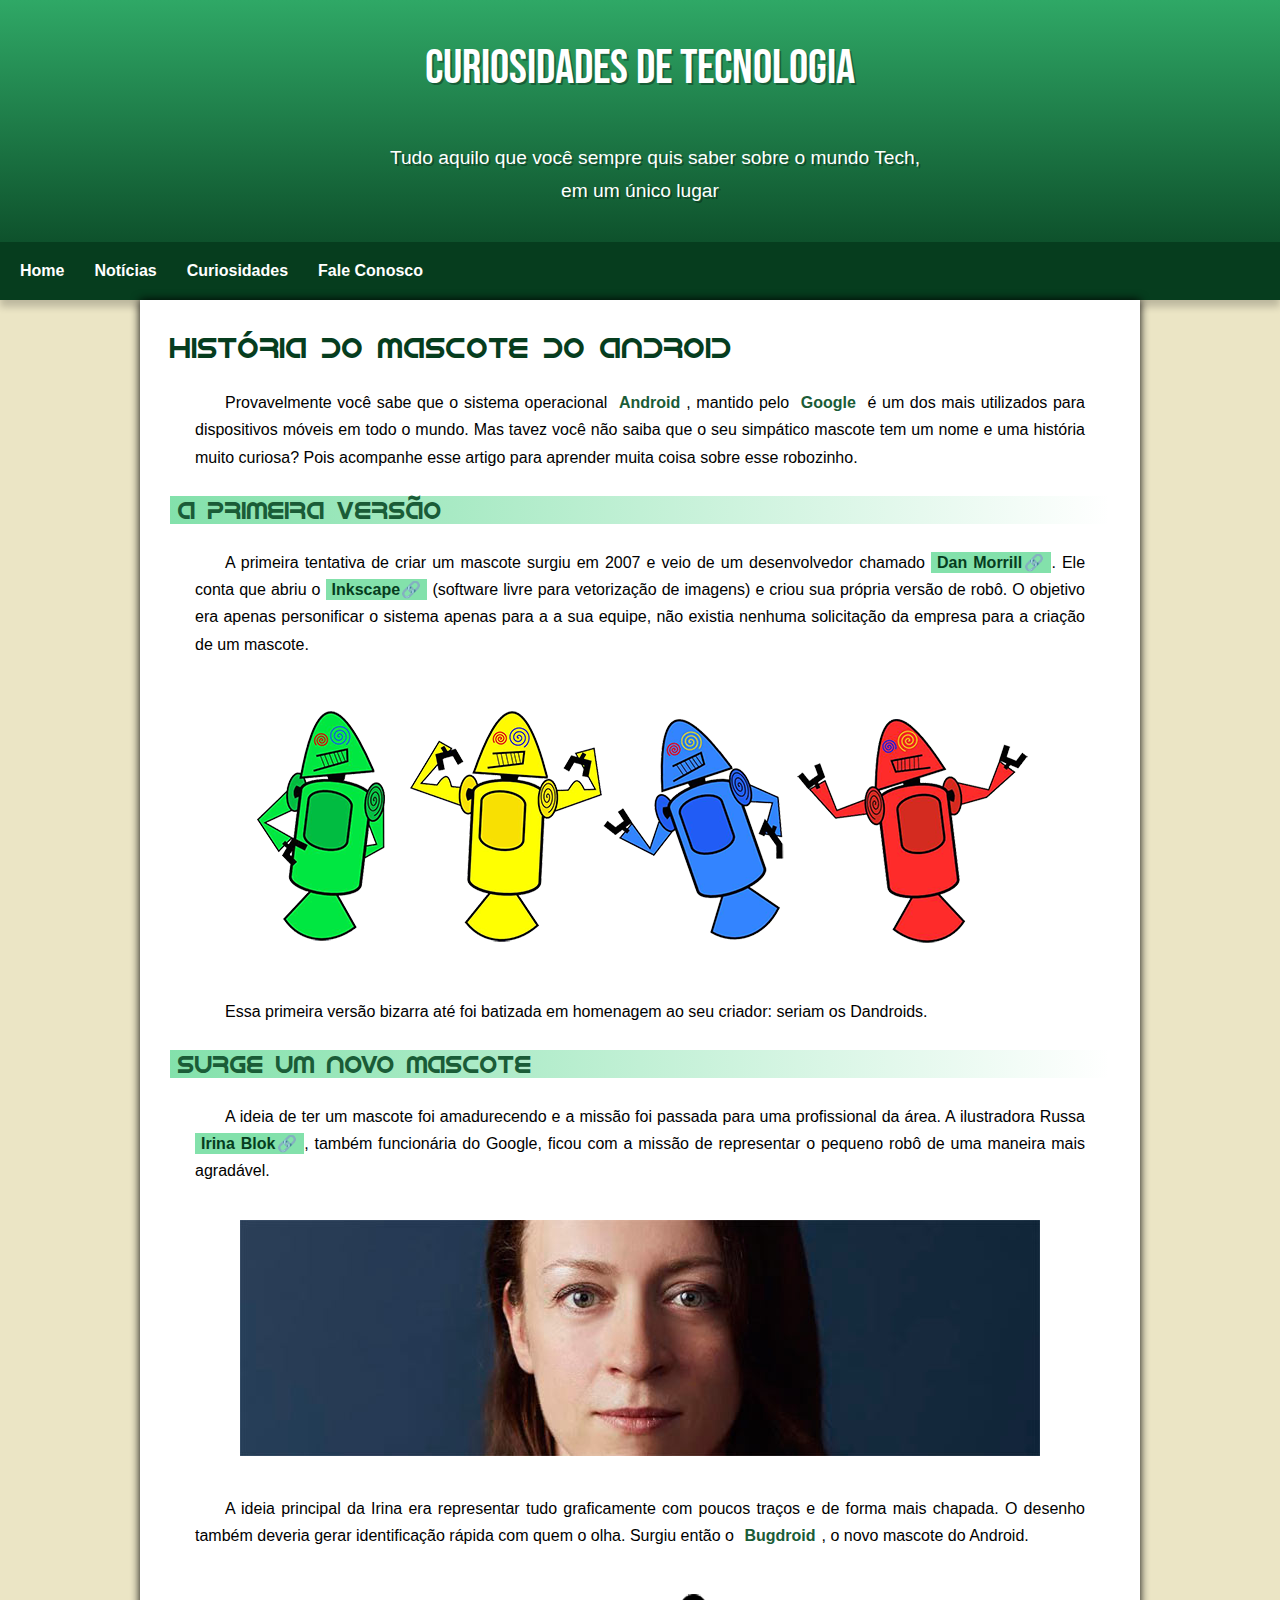
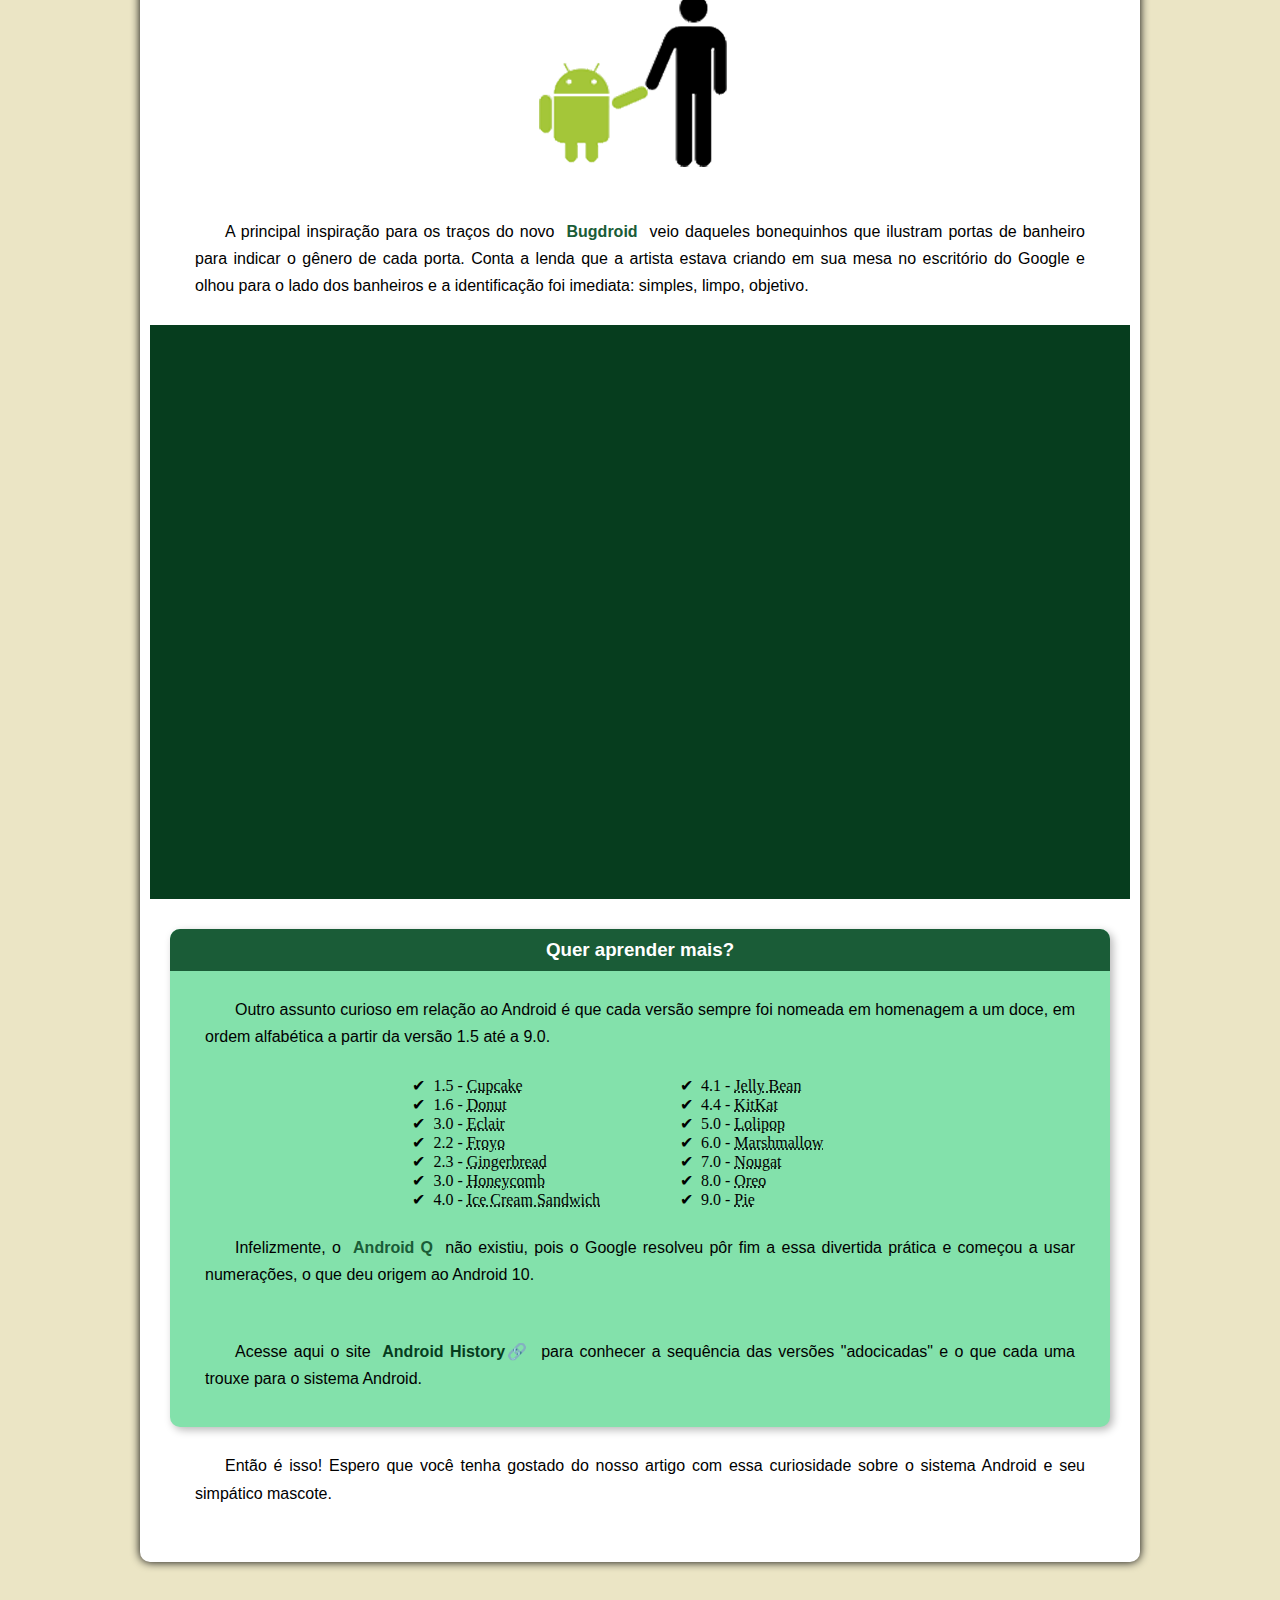
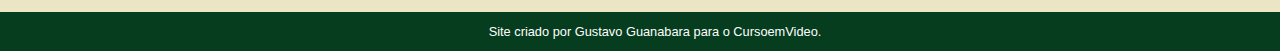
<file: index.html>
<!DOCTYPE html>
<html lang="pt-br">
  <head>
    <meta charset="UTF-8" />
    <meta name="viewport" content="width=device-width, initial-scale=1.0" />
    <title>Como surgiu o mascote do Android</title>
    <link rel="stylesheet" href="style.css" />
    <link
      rel="shortcut icon"
      href="pacote-desafio-android/imagens/favicon.ico"
      type="image/x-icon"
    />
    <link rel="preconnect" href="https://fonts.googleapis.com" />
    <link rel="preconnect" href="https://fonts.gstatic.com" crossorigin />
    <link
      href="https://fonts.googleapis.com/css2?family=Bebas+Neue&display=swap"
      rel="stylesheet"
    />
  </head>
  <body>
    <header>
      <h1>Curiosidades de Tecnologia</h1>
      <p>Tudo aquilo que você sempre quis saber sobre o mundo Tech, em um único lugar</p>

      <nav>
        <a class="menu-link" href="#">Home</a>
        <a class="menu-link" href="#">Notícias</a>
        <a class="menu-link" href="#">Curiosidades</a>
        <a class="menu-link" href="#">Fale Conosco</a>
      </nav>
    </header>

    <main>
      <article>
        <h1>História do Mascote do Android</h1>

        <p>
          Provavelmente você sabe que o sistema operacional <strong>Android</strong>, mantido
          pelo <strong>Google</strong> é um dos mais utilizados para dispositivos móveis em todo
          o mundo. Mas tavez você não saiba que o seu simpático mascote tem um
          nome e uma história muito curiosa? Pois acompanhe esse artigo para
          aprender muita coisa sobre esse robozinho.
        </p>

        <h2>A primeira versão</h2>

        <p>
          A primeira tentativa de criar um mascote surgiu em 2007 e veio de um
          desenvolvedor chamado <a href="https://ausdroid.net/news/2013/01/04/dan-morrill-shows-us-the-android-mascots-that-could-have-been/ " target="_blank" class="externo">Dan Morrill</a>. Ele conta que abriu o <a href="https://inkscape.softonic.com.br/" target="_blank" class="externo" > Inkscape</a>
          (software livre para vetorização de imagens) e criou sua própria
          versão de robô. O objetivo era apenas personificar o sistema apenas
          para a a sua equipe, não existia nenhuma solicitação da empresa para a
          criação de um mascote.
        </p>

        <picture>
          <source media="(man-width: 670px)" srcset="Projetos\Estudos\HTML E CSS\Site Android\pacote-desafio-android\imagens\dan-droids-pq.png">
          <img
            src="pacote-desafio-android/imagens/dan-droids.png"
            alt="pequena"
          />
        </picture>

        <p>
        
            Essa primeira versão bizarra até foi batizada em homenagem ao seu
            criador: seriam os Dandroids.
        
        </p>

        <h2>Surge um novo mascote</h2>

        <p>
          A ideia de ter um mascote foi amadurecendo e a missão foi passada para
          uma profissional da área. A ilustradora Russa <a href="https://www.irinablok.com/" target="_blank" class="externo">Irina Blok</a>, também
          funcionária do Google, ficou com a missão de representar o pequeno
          robô de uma maneira mais agradável.
        </p>

        <picture>
          <source media="(man-width:670px)" srcset="...\pacote-desafio-android\imagens\irina-blok-pq.jpg">
          <img
            src="pacote-desafio-android/imagens/irina-blok.jpg"
            alt="irina-foto"
          />
        </picture>

        <p>
          A ideia principal da Irina era representar tudo graficamente com
          poucos traços e de forma mais chapada. O desenho também deveria gerar
          identificação rápida com quem o olha. Surgiu então o <strong>Bugdroid</strong>, o novo
          mascote do Android.
        </p>

        <img
          src="pacote-desafio-android/imagens/bugdroid.png"
          alt="android-human"
          id="android-human"
        />

        <p>
          A principal inspiração para os traços do novo <strong>Bugdroid</strong> veio daqueles
          bonequinhos que ilustram portas de banheiro para indicar o gênero de
          cada porta. Conta a lenda que a artista estava criando em sua mesa no
          escritório do <stronf>Google</stronf> e olhou para o lado dos banheiros e a
          identificação foi imediata: simples, limpo, objetivo.
        </p>

        <div class="video">
        <iframe
          width="560"
          height="315"
          src="https://www.youtube.com/embed/l2UDgpLz20M?si=65m3UBxmfSIY1OEn"
          title="YouTube video player"
          frameborder="0"
          allow="accelerometer; autoplay; clipboard-write; encrypted-media; gyroscope; picture-in-picture; web-share"
          referrerpolicy="strict-origin-when-cross-origin"
          allowfullscreen 
        ></iframe>
        </div>

        <aside>
    
            <h3>Quer aprender mais?</h3>
            <p>
              Outro assunto curioso em relação ao Android é que cada versão sempre
              foi nomeada em homenagem a um doce, em ordem alfabética a partir da
              versão 1.5 até a 9.0.
            </p>
            <ul>
              
                
          <li>1.5 - <abbr title="Bolo de Copo">Cupcake</abbr></li>
          <li>1.6 - <abbr title="Rosquinha">Donut</abbr></li>
          <li>3.0 - <abbr title="Bomba">Eclair</abbr></li>
          <li>2.2 - <abbr title="Iogurte Congelado">Froyo</abbr></li>
          <li>2.3 - <abbr title="Biscoito de Gengibre">Gingerbread</abbr></li>
          <li>3.0 - <abbr title="Favo de Melo">Honeycomb</abbr></li>
          <li>4.0 - <abbr title="Sanduíche de Sorvete">Ice Cream Sandwich</abbr></li>
          <li>4.1 - <abbr title="Jujuba">Jelly Bean</abbr></li>
          <li>4.4 - <abbr title="KitKat">KitKat</abbr></li>
          <li>5.0 - <abbr title="Pirulito">Lolipop</abbr></li>
          <li>6.0 - <abbr title="Marshmallow">Marshmallow</abbr></li>
          <li>7.0 - <abbr title="Torrone">Nougat</abbr></li>
          <li>8.0 - <abbr title="Oreo">Oreo</abbr></li>
          <li>9.0 - <abbr title="Torta">Pie</abbr></li>
              
      
            </ul>
            <p>
              Infelizmente, o <strong>Android Q</strong> não existiu, pois o Google resolveu pôr
              fim a essa divertida prática e começou a usar numerações, o que deu
              origem ao Android 10.
            </p>
            <p>
              Acesse aqui o site<a
                href="https://www.android.com/intl/pt_br/what-is-android/" target="_blank" class="externo"
              >
                Android History</a
              >
              para conhecer a sequência das versões "adocicadas" e o que cada uma
              trouxe para o sistema Android.
            </p>
          </div>
        </aside>
        <p>
          Então é isso! Espero que você tenha gostado do nosso artigo com essa
          curiosidade sobre o sistema Android e seu simpático mascote.
        </p>
      </article>
    </main>
    <footer>
      <p>Site criado por <a href="https://github.com/gustavoguanabara" target="_blank">Gustavo Guanabara</a> para o CursoemVideo.</p>
    </footer>
  </body>
</html>
</file>
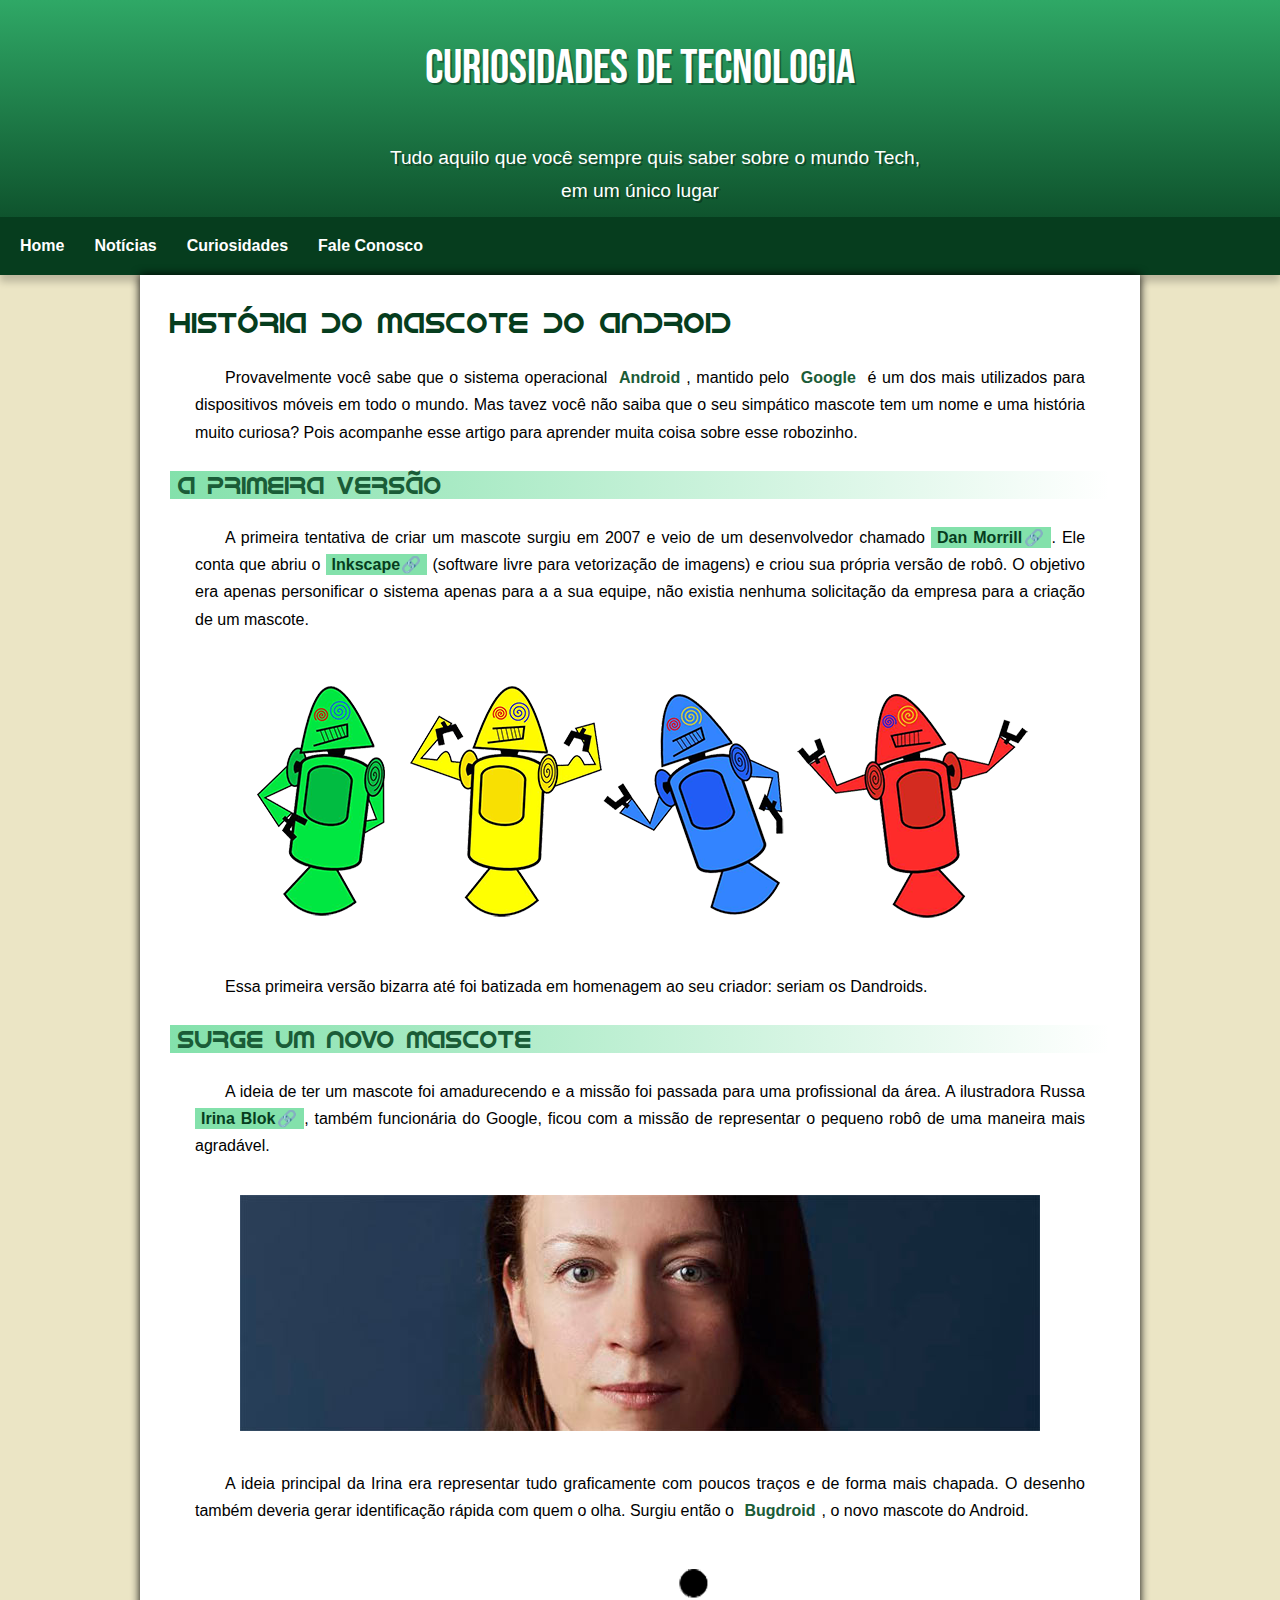
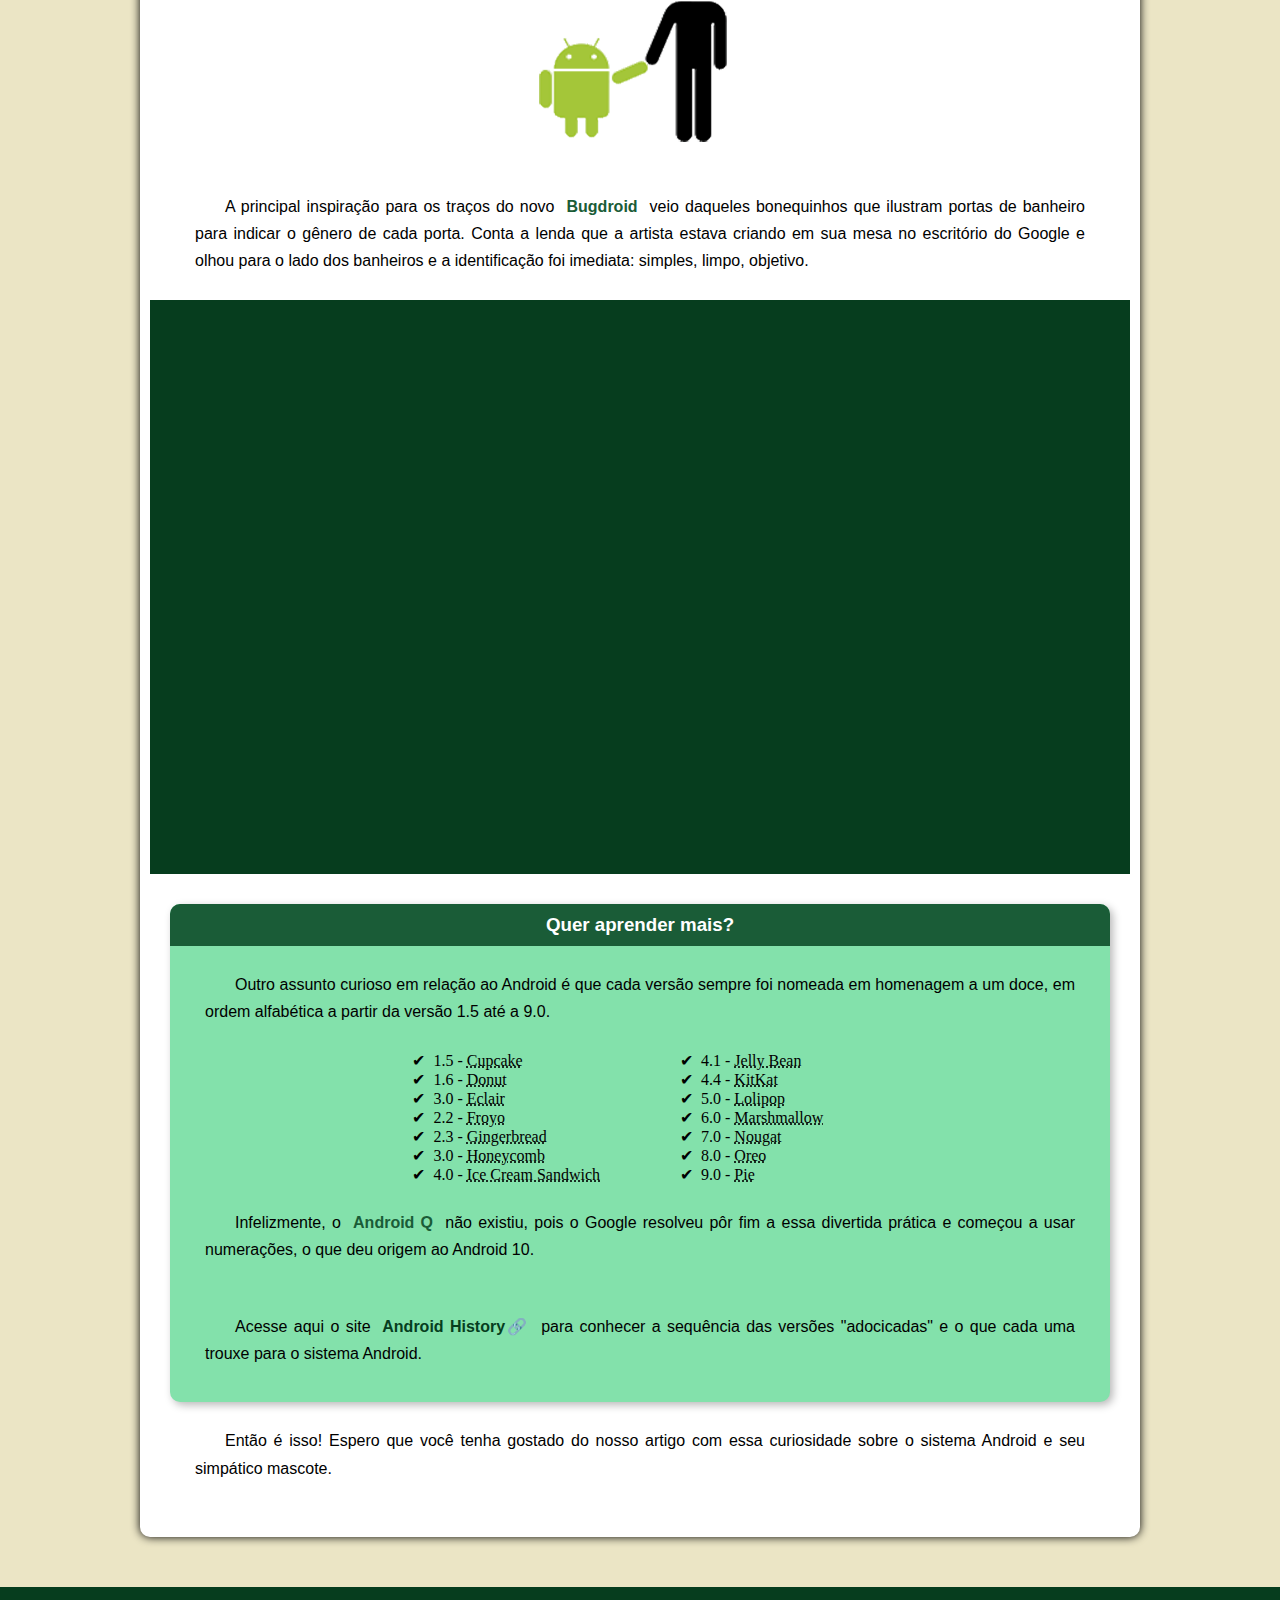
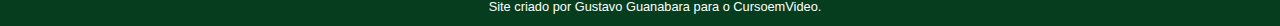
<file: Site Android/index.html>
<!DOCTYPE html>
<html lang="pt-br">
  <head>
    <meta charset="UTF-8" />
    <meta name="viewport" content="width=device-width, initial-scale=1.0" />
    <title>Como surgiu o mascote do Android</title>
    <link rel="stylesheet" href="style.css" />
    <link
      rel="shortcut icon"
      href="pacote-desafio-android/imagens/favicon.ico"
      type="image/x-icon"
    />
    <link rel="preconnect" href="https://fonts.googleapis.com" />
    <link rel="preconnect" href="https://fonts.gstatic.com" crossorigin />
    <link
      href="https://fonts.googleapis.com/css2?family=Bebas+Neue&display=swap"
      rel="stylesheet"
    />
  </head>
  <body>
    <header>
      <h1>Curiosidades de Tecnologia</h1>
      <p>Tudo aquilo que você sempre quis saber sobre o mundo Tech, em um único lugar</p>

      <nav>
        <a class="menu-link" href="#">Home</a>
        <a class="menu-link" href="#">Notícias</a>
        <a class="menu-link" href="#">Curiosidades</a>
        <a class="menu-link" href="#">Fale Conosco</a>
      </nav>
    </header>

    <main>
      <article>
        <h1>História do Mascote do Android</h1>

        <p>
          Provavelmente você sabe que o sistema operacional <strong>Android</strong>, mantido
          pelo <strong>Google</strong> é um dos mais utilizados para dispositivos móveis em todo
          o mundo. Mas tavez você não saiba que o seu simpático mascote tem um
          nome e uma história muito curiosa? Pois acompanhe esse artigo para
          aprender muita coisa sobre esse robozinho.
        </p>

        <h2>A primeira versão</h2>

        <p>
          A primeira tentativa de criar um mascote surgiu em 2007 e veio de um
          desenvolvedor chamado <a href="https://ausdroid.net/news/2013/01/04/dan-morrill-shows-us-the-android-mascots-that-could-have-been/ " target="_blank" class="externo">Dan Morrill</a>. Ele conta que abriu o <a href="https://inkscape.softonic.com.br/" target="_blank" class="externo" > Inkscape</a>
          (software livre para vetorização de imagens) e criou sua própria
          versão de robô. O objetivo era apenas personificar o sistema apenas
          para a a sua equipe, não existia nenhuma solicitação da empresa para a
          criação de um mascote.
        </p>

        <picture>
          <source media="(man-width: 670px)" srcset="Projetos\Estudos\HTML E CSS\Site Android\pacote-desafio-android\imagens\dan-droids-pq.png">
          <img
            src="pacote-desafio-android/imagens/dan-droids.png"
            alt="pequena"
          />
        </picture>

        <p>
        
            Essa primeira versão bizarra até foi batizada em homenagem ao seu
            criador: seriam os Dandroids.
        
        </p>

        <h2>Surge um novo mascote</h2>

        <p>
          A ideia de ter um mascote foi amadurecendo e a missão foi passada para
          uma profissional da área. A ilustradora Russa <a href="https://www.irinablok.com/" target="_blank" class="externo">Irina Blok</a>, também
          funcionária do Google, ficou com a missão de representar o pequeno
          robô de uma maneira mais agradável.
        </p>

        <picture>
          <source media="(man-width:670px)" srcset="...\pacote-desafio-android\imagens\irina-blok-pq.jpg">
          <img
            src="pacote-desafio-android/imagens/irina-blok.jpg"
            alt="irina-foto"
          />
        </picture>

        <p>
          A ideia principal da Irina era representar tudo graficamente com
          poucos traços e de forma mais chapada. O desenho também deveria gerar
          identificação rápida com quem o olha. Surgiu então o <strong>Bugdroid</strong>, o novo
          mascote do Android.
        </p>

        <img
          src="pacote-desafio-android/imagens/bugdroid.png"
          alt="android-human"
          id="android-human"
        />

        <p>
          A principal inspiração para os traços do novo <strong>Bugdroid</strong> veio daqueles
          bonequinhos que ilustram portas de banheiro para indicar o gênero de
          cada porta. Conta a lenda que a artista estava criando em sua mesa no
          escritório do <stronf>Google</stronf> e olhou para o lado dos banheiros e a
          identificação foi imediata: simples, limpo, objetivo.
        </p>

        <div class="video">
        <iframe
          width="560"
          height="315"
          src="https://www.youtube.com/embed/l2UDgpLz20M?si=65m3UBxmfSIY1OEn"
          title="YouTube video player"
          frameborder="0"
          allow="accelerometer; autoplay; clipboard-write; encrypted-media; gyroscope; picture-in-picture; web-share"
          referrerpolicy="strict-origin-when-cross-origin"
          allowfullscreen 
        ></iframe>
        </div>

        <aside>
    
            <h3>Quer aprender mais?</h3>
            <p>
              Outro assunto curioso em relação ao Android é que cada versão sempre
              foi nomeada em homenagem a um doce, em ordem alfabética a partir da
              versão 1.5 até a 9.0.
            </p>
            <ul>
              
                
          <li>1.5 - <abbr title="Bolo de Copo">Cupcake</abbr></li>
          <li>1.6 - <abbr title="Rosquinha">Donut</abbr></li>
          <li>3.0 - <abbr title="Bomba">Eclair</abbr></li>
          <li>2.2 - <abbr title="Iogurte Congelado">Froyo</abbr></li>
          <li>2.3 - <abbr title="Biscoito de Gengibre">Gingerbread</abbr></li>
          <li>3.0 - <abbr title="Favo de Melo">Honeycomb</abbr></li>
          <li>4.0 - <abbr title="Sanduíche de Sorvete">Ice Cream Sandwich</abbr></li>
          <li>4.1 - <abbr title="Jujuba">Jelly Bean</abbr></li>
          <li>4.4 - <abbr title="KitKat">KitKat</abbr></li>
          <li>5.0 - <abbr title="Pirulito">Lolipop</abbr></li>
          <li>6.0 - <abbr title="Marshmallow">Marshmallow</abbr></li>
          <li>7.0 - <abbr title="Torrone">Nougat</abbr></li>
          <li>8.0 - <abbr title="Oreo">Oreo</abbr></li>
          <li>9.0 - <abbr title="Torta">Pie</abbr></li>
              
      
            </ul>
            <p>
              Infelizmente, o <strong>Android Q</strong> não existiu, pois o Google resolveu pôr
              fim a essa divertida prática e começou a usar numerações, o que deu
              origem ao Android 10.
            </p>
            <p>
              Acesse aqui o site<a
                href="https://www.android.com/intl/pt_br/what-is-android/" target="_blank" class="externo"
              >
                Android History</a
              >
              para conhecer a sequência das versões "adocicadas" e o que cada uma
              trouxe para o sistema Android.
            </p>
          </div>
        </aside>
        <p>
          Então é isso! Espero que você tenha gostado do nosso artigo com essa
          curiosidade sobre o sistema Android e seu simpático mascote.
        </p>
      </article>
    </main>
    <footer>
      <p>Site criado por <a href="https://github.com/gustavoguanabara" target="_blank">Gustavo Guanabara</a> para o CursoemVideo.</p>
    </footer>
  </body>
</html>
</file>
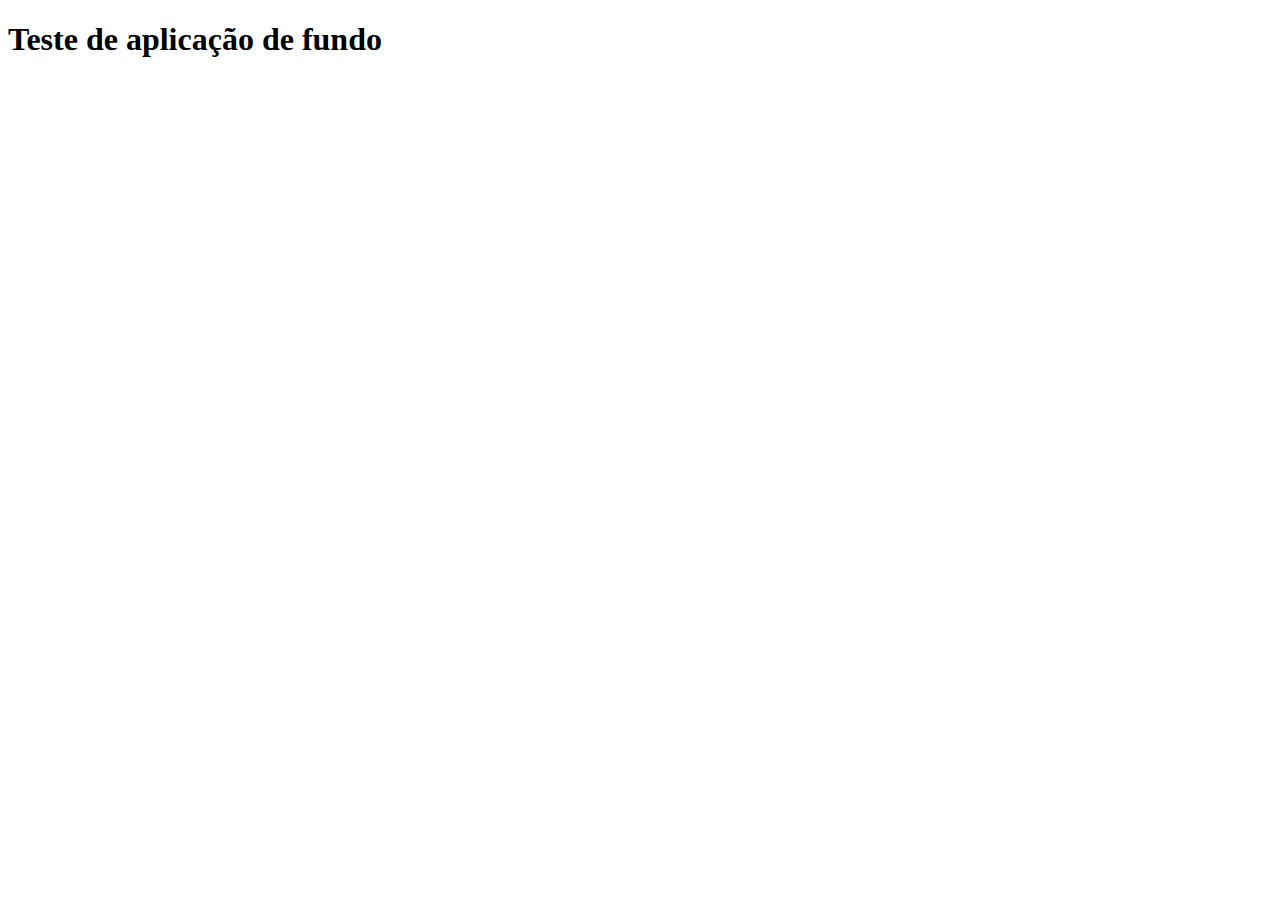
<file: exer.22/fundo002.html>
<!DOCTYPE html>
<html lang="pt-br">
<head>
    <meta charset="UTF-8">
    <meta name="viewport" content="width=device-width, initial-scale=1.0">
    <link rel="stylesheet" href="fundo002.css">
    <title>Personalização de fundos</title>
</head>
<body>
    <h1>Teste de aplicação de fundo</h1>
</body>
</html>
</file>
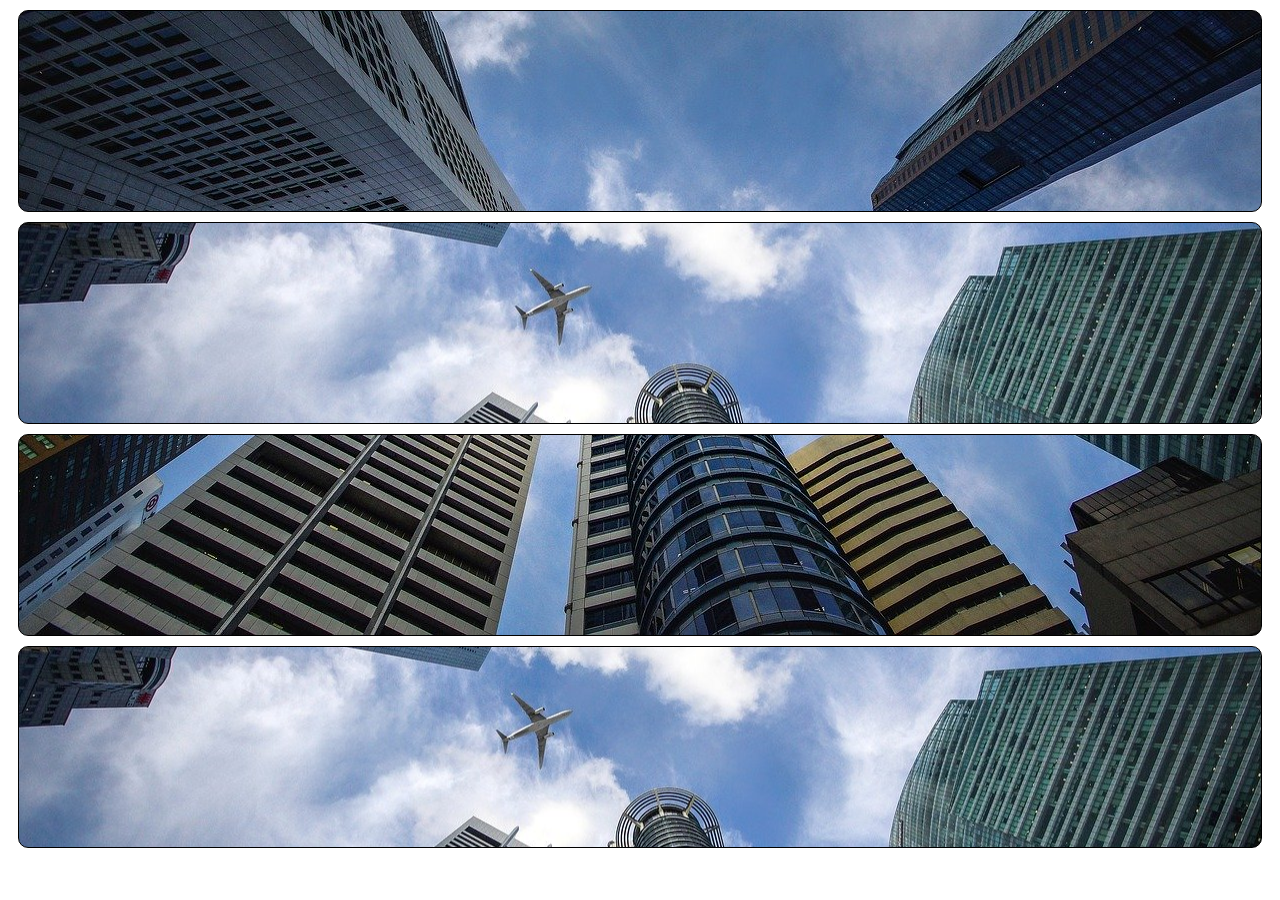
<file: exer.22/fundo003.html>
<!DOCTYPE html>
<html lang="pt-br">
<head>
    <meta charset="UTF-8">
    <meta name="viewport" content="width=device-width, initial-scale=1.0">
    <link rel="stylesheet" href="fundo003.css">
    <title>Posição dos Fundos</title>
</head>
<body>
    <div class="bloco" id="q1">

    </div>
    <div class="bloco" id="q2">

    </div>
    <div class="bloco" id="q3">

    </div>
    <div class="bloco" id="q4">

    </div>
</body>
</html>
</file>
<file: style.css>
@charset "UTF-8";
@font-face {
    font-family: 'android';
    src: url(pacote-desafio-android/fontes/idroid.otf) format('opentype');
    .bebas-neue-regular {
  font-family: "Bebas Neue", sans-serif;
  font-weight: 400;
  font-style: normal;
}
}
/* Variável para facilitar a configuração  (cores, tipografia e etc */
:root {
    --cor0: #ebe5c5;
    --cor1: #83e1ab;
    --cor2: #3ddc84;
    --cor3: #2fa866;
    --cor4: #1a5c37;
    --cor5: #063d1e;

    --fonte-padrao: Arial, Verdana, Helvetica, sans-serif;
    --fonte-destaque: 'Bebas Neue', cursive;
    --fonte-android: 'Android', cursive;
}
/* Configuração de todos os elementos */
* {
    margin: 0px;
    padding: 0px;
    box-sizing: border-box;
}

body {
    background-color: var(--cor0);
    font-family: var (--fonte-padrao);
}

a.externo::after {
    content: '\1F517';
    
}
header {
    background-image: linear-gradient(to bottom, var(--cor3), var(--cor5));
    min-height: 150px;
    text-align: center;
    padding-top: 40px;

}

header > h1 {
   color: white;
   font-family:  var(--fonte-destaque);
   font-size: 3em;
   font-weight: normal;
   margin-bottom: 20px;
   display: fle;
   text-shadow: 2px 2px 0px rgb(0, 0, 0, 0.315);
}

header > p {
    font-family: var(--fonte-padrao);
    font-size: 1.2em;
    font-weight: normal;
    text-align: center;
    color: white;
    max-width: 600px;
    padding-right: 10px;
    padding-left: 10px;
    margin: auto;
    margin-bottom: 10px;
    text-shadow: 2px 2px 0px rgb(0, 0, 0, 0.315);
}

nav  {
    background-color: var(--cor5);
    padding: 10px;
    box-shadow: 0px 7px 7px rgba(0, 0, 0, 0.192);
    display: flex;
    flex-direction: row;
    gap: 10px;
}

nav > a {
    color: white;
    padding: 10px;
    text-decoration: none;
    font-weight: bold;
    font-family: var(--fonte-padrao);
    transition-duration: 0.5s;
    border-radius: 5px;
}

nav > a:hover {
    background-color: var(--cor2);
    color: var(--cor4);
}


main {
    background-color: white;
    padding: 20px;
    border-bottom-left-radius: 10px;
    border-bottom-right-radius: 10px;
    min-width: 300px;
    max-width: 1000px;
    margin: auto auto 50px auto;
    box-shadow: 0px 0px 10px black;
 
}
article {
    padding: 10px;
    margin: auto;
    display: block;
    flex-direction: start;
    justify-content:center;
    align-items: center;
    text-align: center;
    border-radius: 0px 0px 20px 20px;

}

img {
    border: 0;
    padding: 0;
    margin: 10px;
    max-width: 100%;
    
    
} 
    
#android-human {
    max-width: 350px;

    
}

div.video {
    background-color: var(--cor5);
    display: block;
    margin: 0px -20px 30px -20px;
    padding: 20px;
    padding-bottom: 59%;
    position: relative;
}

div.video > iframe {
    position: absolute;
    top: 5%;
    left: 5%;
    width: 90%;
    height: 90%;
}
 main h2 {
    font-family:var(--fonte-android);
    font-weight: normal;
    text-align:left ;
    color:var(--cor4);
    display: block;
    background-image: linear-gradient(to right, var(--cor1) ,transparent);
    text-indent: 8px;

}

article > h1 {
    font-family:'android';
    font-size: 1.8em;
    font-weight: normal;
    padding: 10px none;
    margin: none;
    color: var(--cor5);
    display: flex;
    text-align: start;
}

p  {
    font-family: var(--fonte-padrao);
    font-size: 1em;
    text-align: justify;
    padding: 25px;
    text-indent: 30px;
    line-height: 1.7em;

    
}


main  a {
    text-decoration: none;
    color: var(--cor5);
    font-weight: bold;
    background-color: var(--cor1);
    padding: 2px 6px;



}

main a:hover {
    text-decoration: underline;
    color: var(--cor4);
}

main strong {
    color: var(--cor4);
    font-weight: bold;
    padding: 6px;
}

aside {
    background-color: var(--cor1);
    padding: 10px;
    border-radius: 10px;
    display: flex;
    flex-direction: column;
    box-shadow: 3px 3px 8px rgba(0, 0, 0, 0.281);

}

aside > ul {
    list-style-type:'\2714\00A0\00A0';
    list-style-position: inside;
    columns: 2;
    column-gap: 80px;
    text-align: left;
    margin: auto;


}


aside > h3 {
    background-color: var(--cor4);
    color: white;
    font-family: var(--fonte-padrao);
    padding: 10px;
    margin: -10px -10px 0 -10px;
    border-radius: 10px 10px 0px 0px;
}


footer {
    background-color: var(--cor5);
    display: flex;
    justify-content: center;
    align-content: center;
    padding:0px;

}

footer  a {
    text-decoration: none;
    color: white;
}

footer a:hover {
    text-decoration: underline;
    color: var(--cor4);

}

footer p {
    padding: auto;
    font-size: 0.8em;
    color: white;
    line-height: 1.5em;
    margin: 0;
    padding: 10px 0;

}
</file>
<file: Site Android/style.css>
@charset "UTF-8";
@font-face {
    font-family: 'android';
    src: url(pacote-desafio-android/fontes/idroid.otf) format('opentype');
    .bebas-neue-regular {
  font-family: "Bebas Neue", sans-serif;
  font-weight: 400;
  font-style: normal;
}
}
/* Variável para facilitar a configuração  (cores, tipografia e etc */
:root {
    --cor0: #ebe5c5;
    --cor1: #83e1ab;
    --cor2: #3ddc84;
    --cor3: #2fa866;
    --cor4: #1a5c37;
    --cor5: #063d1e;

    --fonte-padrao: Arial, Verdana, Helvetica, sans-serif;
    --fonte-destaque: 'Bebas Neue', cursive;
    --fonte-android: 'Android', cursive;
}
/* Configuração de todos os elementos */
* {
    margin: 0px;
    padding: 0px;
    box-sizing: border-box;
}

body {
    background-color: var(--cor0);
    font-family: var (--fonte-padrao);
}

a.externo::after {
    content: '\1F517';
    
}
header {
    background-image: linear-gradient(to bottom, var(--cor3), var(--cor5));
    min-height: 150px;
    text-align: center;
    padding-top: 40px;

}

header > h1 {
   color: white;
   font-family:  var(--fonte-destaque);
   font-size: 3em;
   font-weight: normal;
   margin-bottom: 20px;
   display: fle;
   text-shadow: 2px 2px 0px rgb(0, 0, 0, 0.315);
}

header > p {
    font-family: var(--fonte-padrao);
    font-size: 1.2em;
    font-weight: normal;
    text-align: center;
    color: white;
    max-width: 600px;
    padding-right: 10px;
    padding-left: 10px;
    margin: auto;
    padding-bottom: 10px;
    text-shadow: 2px 2px 0px rgb(0, 0, 0, 0.315);
}

nav  {
    background-color: var(--cor5);
    padding: 10px;
    box-shadow: 0px 7px 7px rgba(0, 0, 0, 0.192);
    display: flex;
    flex-direction: row;
    gap: 10px;
}

nav > a {
    color: white;
    padding: 10px;
    text-decoration: none;
    font-weight: bold;
    font-family: var(--fonte-padrao);
    transition-duration: 0.5s;
    border-radius: 5px;
}

nav > a:hover {
    background-color: var(--cor2);
    color: var(--cor4);
}


main {
    background-color: white;
    padding: 20px;
    border-bottom-left-radius: 10px;
    border-bottom-right-radius: 10px;
    min-width: 300px;
    max-width: 1000px;
    margin: auto auto 50px auto;
    box-shadow: 0px 0px 10px black;
 
}
article {
    padding: 10px;
    margin: auto;
    display: block;
    flex-direction: start;
    justify-content:center;
    align-items: center;
    text-align: center;
    border-radius: 0px 0px 20px 20px;

}

img {
    border: 0;
    padding: 0;
    margin: 10px;
    max-width: 100%;
    
    
} 
    
#android-human {
    max-width: 350px;

    
}

div.video {
    background-color: var(--cor5);
    display: block;
    margin: 0px -20px 30px -20px;
    padding: 20px;
    padding-bottom: 59%;
    position: relative;
}

div.video > iframe {
    position: absolute;
    top: 5%;
    left: 5%;
    width: 90%;
    height: 90%;
}
 main h2 {
    font-family:var(--fonte-android);
    font-weight: normal;
    text-align:left ;
    color:var(--cor4);
    display: block;
    background-image: linear-gradient(to right, var(--cor1) ,transparent);
    text-indent: 8px;

}

article > h1 {
    font-family:'android';
    font-size: 1.8em;
    font-weight: normal;
    padding: 10px none;
    margin: none;
    color: var(--cor5);
    display: flex;
    text-align: start;
}

p  {
    font-family: var(--fonte-padrao);
    font-size: 1em;
    text-align: justify;
    padding: 25px;
    text-indent: 30px;
    line-height: 1.7em;

    
}


main  a {
    text-decoration: none;
    color: var(--cor5);
    font-weight: bold;
    background-color: var(--cor1);
    padding: 2px 6px;



}

main a:hover {
    text-decoration: underline;
    color: var(--cor4);
}

main strong {
    color: var(--cor4);
    font-weight: bold;
    padding: 6px;
}

aside {
    background-color: var(--cor1);
    padding: 10px;
    border-radius: 10px;
    display: flex;
    flex-direction: column;
    box-shadow: 3px 3px 8px rgba(0, 0, 0, 0.281);

}

aside > ul {
    list-style-type:'\2714\00A0\00A0';
    list-style-position: inside;
    columns: 2;
    column-gap: 80px;
    text-align: left;
    margin: auto;


}


aside > h3 {
    background-color: var(--cor4);
    color: white;
    font-family: var(--fonte-padrao);
    padding: 10px;
    margin: -10px -10px 0 -10px;
    border-radius: 10px 10px 0px 0px;
}


footer {
    background-color: var(--cor5);
    display: flex;
    justify-content: center;
    align-content: center;
    padding:0px;

}

footer  a {
    text-decoration: none;
    color: white;
}

footer a:hover {
    text-decoration: underline;
    color: var(--cor4);

}

footer p {
    padding: auto;
    font-size: 0.8em;
    color: white;
    line-height: 1.5em;
    margin: 0;
    padding: 10px 0;

}
</file>
<file: exer.22/fundo002.css>
body {
    background-image: url('https://raw.githubusercontent.com/gustavoguanabara/html-css/refs/heads/master/imagens/mascote.png');
    background-size: 100px 100px;
    background-repeat: repeat-y;
}
</file>
<file: exer.22/fundo003.css>
.bloco {
    background-image: url(imagens/wallpaper002.jpg);
    height: 200px;
    border: 1px solid black;
    margin: 10px;
    border-radius: 10px;

}

#q1 {
    background-position: left top;
}

#q2 {
    background-position: left center;
}

#q3{
    background-position: right bottom;
}

#q4{
    background-position: center center;
}
</file>
